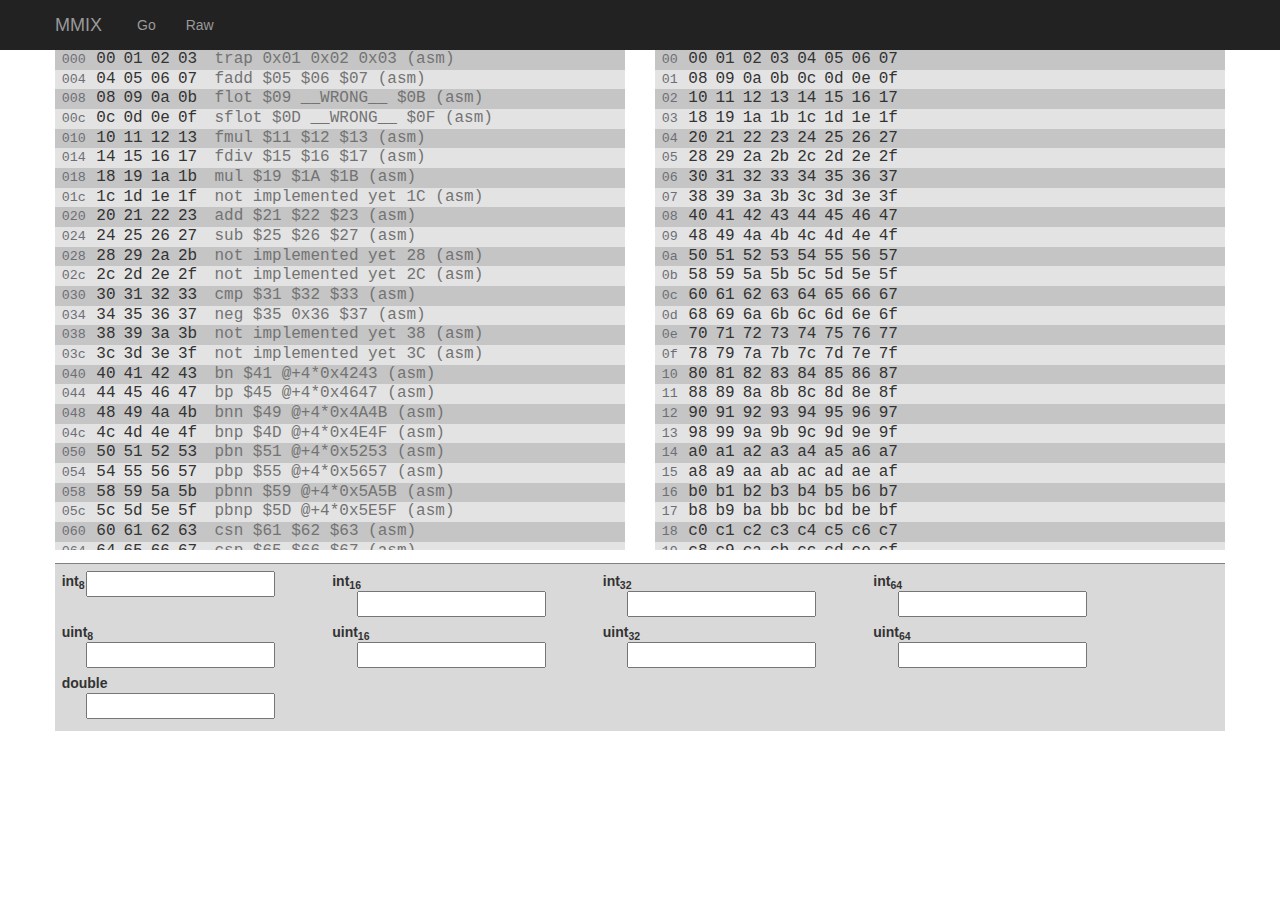
<file: index.html>
<!DOCTYPE html>
<html>
<head>
    <title></title>
    <meta charset="utf-8">
    <meta name="viewport" content="width=device-width, initial-scale=1.0">
    <meta name="description" content="">
    <meta name="author" content="">
    <link rel="stylesheet" href="css/bootstrap.min.css">
    <link rel="stylesheet" href="css/style.css">

    <script src="js/jquery.min.js"></script>
    <script src="js/common.js"></script>
    <script src="js/memory.js"></script>
    <script src="js/mmixcommands.js"></script>
    <script src="js/processor.js"></script>


    <script src="js/bootstrap.min.js"></script>

    <script src="js/editors.mmix.js"></script>

    <script src="js/main.js"></script>
</head>
<body>
<div class="navbar navbar-inverse navbar-fixed-top">
    <div class="container">
        <button type="button" class="navbar-toggle" data-toggle="collapse" data-target=".nav-collapse">
            <span class="icon-bar"></span>
            <span class="icon-bar"></span>
            <span class="icon-bar"></span>
        </button>
        <a class="navbar-brand" href="#">MMIX</a>
        <div class="nav-collapse collapse">
            <ul class="nav navbar-nav">
                <li><a id="goButton" href="#">Go</a></li>
                <li><a id="rawEditButton" href="#">Raw</a></li>
            </ul>
        </div><!--/.nav-collapse -->
    </div>
</div>

<div class="container">
    <div class="row">
        <div class="col-6"><div id="memed" ></div></div>
        <div class="col-6"><div id="reged" ></div></div>
    </div>
    <div class="value_editor">
        <label>int<sub>8</sub> <input id="int8_editor" type="text"></label>
        <label>int<sub>16</sub> <input id="int16_editor" type="text"></label>
        <label>int<sub>32</sub> <input id="int32_editor" type="text"></label>
        <label>int<sub>64</sub> <input id="int64_editor" type="text"></label>
        <label>uint<sub>8</sub> <input id="uint8_editor" type="text"></label>
        <label>uint<sub>16</sub> <input id="uint16_editor" type="text"></label>
        <label>uint<sub>32</sub> <input id="uint32_editor" type="text"></label>
        <label>uint<sub>64</sub> <input id="uint64_editor" type="text"></label>
        <label>double <input id="double_editor" type="text"></label>

    </div>
</div><!-- /.container --></body>

<div id="rawEditor">
    <form role="form">
        <div class="form-group">
            <label for="rawText">Raw memory data</label>
            <textarea id="rawText" class="form-control" rows="10"></textarea>
        </div>
        <button type="button" class="btn btn-success" id="rawEditor_save">Save</button>
        <button type="button" class="btn btn-warning" id="rawEditor_cancel">Cancel</button>
    </form>
</div>
</html>
</file>
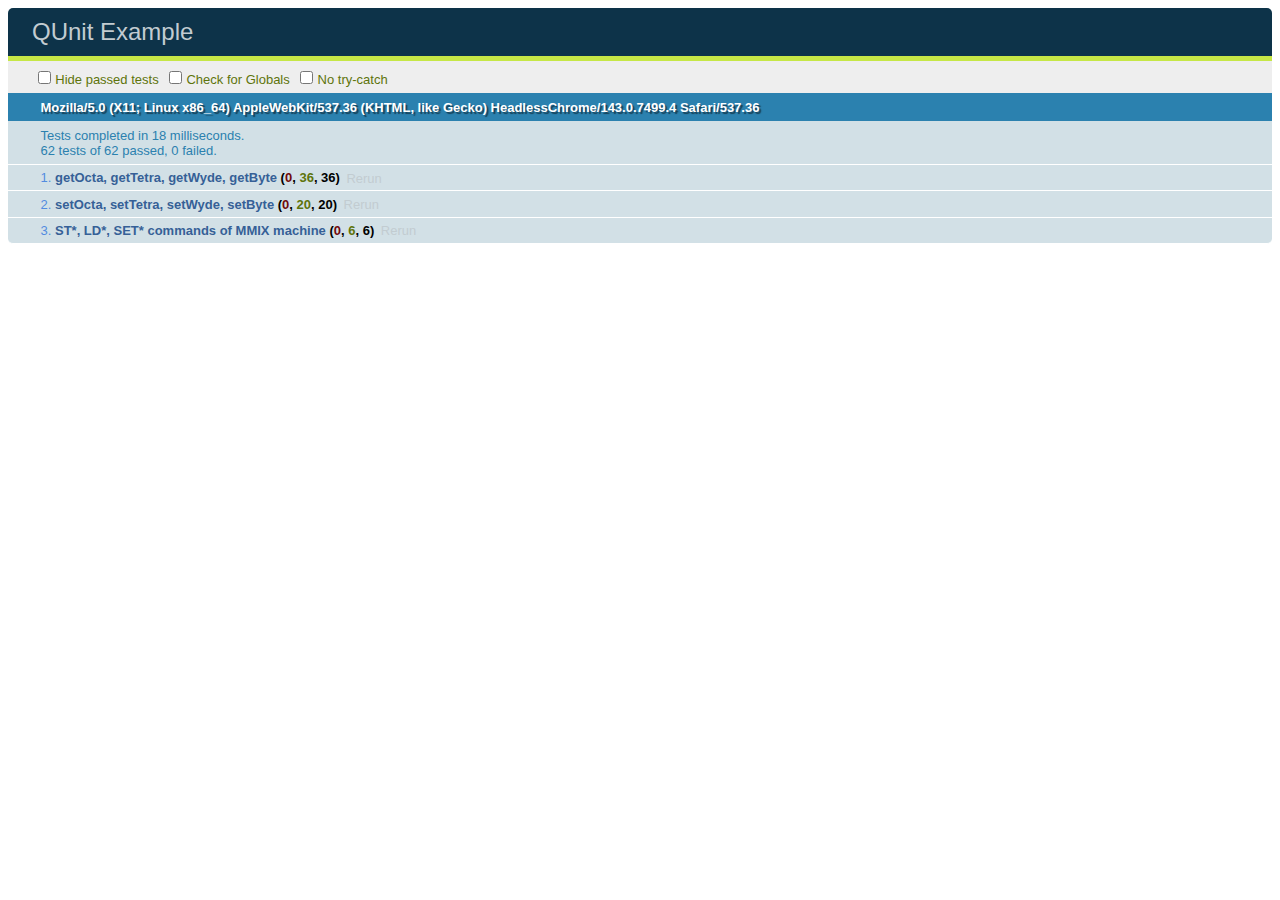
<file: testing.html>
<!DOCTYPE html>
<html>
<head>
	<meta charset="utf-8">
	<title>QUnit Example</title>
	<link rel="stylesheet" href="qunit/qunit.css">
    <script src="js/common.js"></script>
    <script src="js/memory.js"></script>
    <script src="js/mmixcommands.js"></script>
    <script src="js/processor.js"></script>
</head>
<body>
	<div id="qunit"></div>

	<script src="qunit/qunit.js"></script>
    <script src="tests/st_ld_set.js"></script>
	<!--script>
	test( "MMIX machine", function() {
		var mac = new MMIXMachine(1 << 9, ops);
		ok(mac.makeASMfrom8HEX("22040302") === "ADDU $04, $03, $02", "Disassembler passed!");

		ok(mac.make8HEXfromASM("setl $0, 0") === "e3000000", "SETL compile passed!")

		mac.runASMCMD("setl $0, 0");
		mac.runASMCMD("setl $1, 3");
		ops.p[ops.n2o.setl](mac, 2, 4);

		ok(mac.reg[1][0] == 3 && mac.reg[1][1] == 0 && mac.reg[1][2] == 0 && mac.reg[1][3] == 0, "SETL passed!");

		ops.p[ops.n2o.ldb](mac, 3, 0, 2);
		mac.runASMCMD("addu $4, $3, $2");
		ops.p[ops.n2o.stb](mac, 4, 0, 0);

		ok(mac.mem[0] === 8, "ADDU passed!");
	});
	</script-->
</body>
</html>
</file>
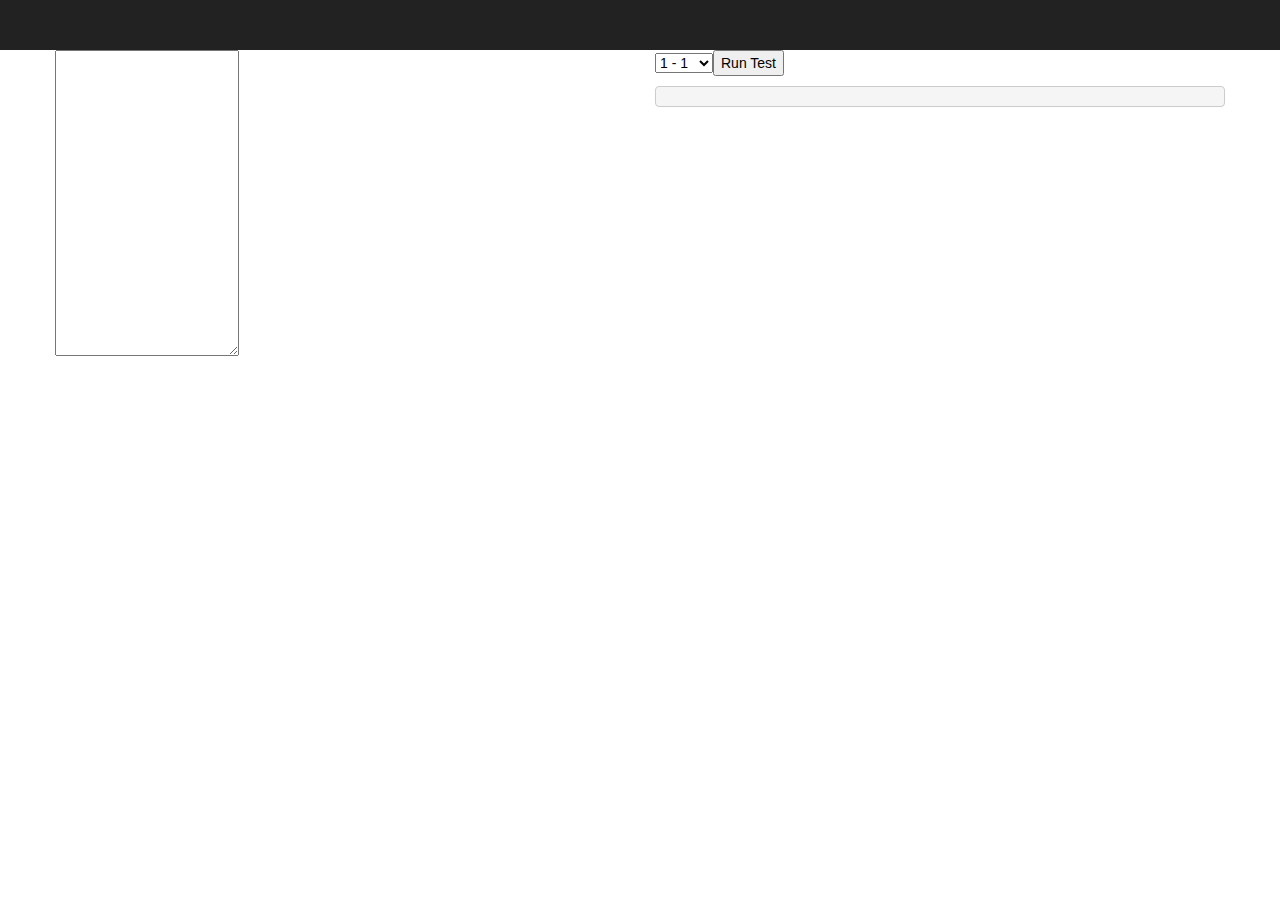
<file: tst_system.html>
<!DOCTYPE html>
<html>
<head>
    <title></title>
    <meta charset="utf-8">
    <meta name="viewport" content="width=device-width, initial-scale=1.0">
    <meta name="description" content="">
    <meta name="author" content="">
    <link rel="stylesheet" href="css/bootstrap.min.css">
    <link rel="stylesheet" href="css/style.css">

    <script src="js/jquery.min.js"></script>
    <script src="js/common.js"></script>
    <script src="js/memory.js"></script>
    <script src="js/mmixcommands.js"></script>
    <script src="js/processor.js"></script>


    <script src="js/bootstrap.min.js"></script>

    <script src="tasks/part1.js"></script>
    <script src="tasks/part2.js"></script>
    <script src="tasks/part3.js"></script>
    <script src="js/testsystem.js"></script>
    <style type="text/css">
        #results .resItem {
            border: 1px solid beige;
        }
        #results .wrong {
            background-color: magenta;

        }
        #results .ok {
            background-color: greenyellow;
        }
    </style>

    <script>
        var shared = window
        $(document).ready(function() {
            for(var i = 0; i < shared.tasks.length; i++) {
                for(var j = 0; j < shared.tasks[i].length; j++) {
                    var opt = $("<option>" + (i + 1) + " - " + (j + 1) + "</option>");
                    $("#task").append(opt);
                    opt.attr("value", [i,j])
                }
            }
        });

        function runTask(opt) {
            var a = eval("([" + opt + "])")
            task = shared.tasks[a[0]][a[1]]

            var res = $("#results")
            res.empty()


            $("#res_code").empty();
            $("#res_code").append("&lt;ol&gt;");
            goTask(task, $("#program")[0].value.replace(/[^0-9A-Fa-f]/g, ""), function(r, task, ext, text) {
                var tli = $("<li>" + text + "</li>");
                tli.addClass("resItem");
                if (r) {
                    tli.addClass("ok");
                } else {
                    tli.addClass("wrong");
                }
                res.append(tli);
                var styleText = "";
                if (!r) {
                    styleText = " style='background-color: magenta;'"
                }
                $("#res_code").append("&lt;li" + styleText + "&gt;" + text + "&lt;/li&gt;");
            });
            $("#res_code").append("&lt;/ol&gt;");
        }
    </script>
</head>
<body>
<div class="navbar navbar-inverse navbar-fixed-top">
    <div class="container">
    </div>
</div>

<div class="container">
    <div class="row">
        <div class="col-6">
            <textarea id="program" rows="15" cols="20"></textarea>
        </div>
        <div class="col-6">
            <select id="task"></select><button onclick="runTask($('#task').val())">Run Test</button>

            <ol id="results"></ol>
            <pre id="res_code"></pre>
        </div>
    </div>


</div><!-- /.container -->

</body>
</html>
</file>
<file: css/style.css>
body {
    padding-top: 50px;
}


.hexEditor {
    font-family: Consolas, Menlo, Monaco, Lucida Console, Liberation Mono, DejaVu Sans Mono, Bitstream Vera Sans Mono, monospace, serif;
    font-size: 12pt;
    line-height: 14pt;
}

.hexEditor .line:nth-child(odd) {
    background-color:  #C5C5C5
}
.hexEditor .line:nth-child(even) {
    background-color:  #E3E3E3;
}

.hexEditor .num {
    color: #6D6E75;
    padding-left: 5pt;
    padding-right: 5pt;
    font-size: smaller;
}

.hexEditor .item {
    padding: 0 3pt;
}

.hexEditor .item:hover {
    color: #5ebff7;
}

.hexEditor .editing {
    background-color: black;
    color: white;
    border-radius: 2pt;
    -moz-box-shadow: 0 0 10px rgba(0,0,0,0.5); /* Для Firefox */
    -webkit-box-shadow: 0 0 10px rgba(0,0,0,0.5); /* Для Safari и Chrome */
    box-shadow: 0 0 10px rgba(0,0,0,0.5); /* Параметры тени */
}

.hexEditor .editing .cur {
    background-color: white;
    color: black;
}


.hexEditor .updated_reading {
    background-color: #abffb5 !important;
}

.hexEditor .updated {
    background-color: #ffcaca !important;
}

.hexEditor .line .desc {
    margin-left: 10pt;
    color: #737373 !important;
}

.hexEditor .line .desc:hover {
    color: darkblue !important;
    cursor: pointer;
}

.hexEditor .wrongCommand {
    color: red;
}

.hexEditor .finishLineNum {
    color: green;
}

#rawEditor {
    background-color: rgba(0,0,0,0.7);
    position: fixed;
    top: 0;
    left: 0;
    right: 0;
    bottom: 0;
    z-index: 10000;
    display: none;
}

#rawEditor > form {
    margin-left: 25%;
    margin-right: 25%;
    width:50%;
}

.hexEditor .line .desc[view=ascii] .data {
    background-color: rgba(199, 198, 167, 30);
}

html, body {
    height: 100%;
}

#memed, #reged {
    overflow-y: scroll;
    height: 500px;
}

#rawText {
    font-family: Consolas, Menlo, Monaco, Lucida Console, Liberation Mono, DejaVu Sans Mono, Bitstream Vera Sans Mono, monospace, serif;
}

.value_editor {
    border-top: 1px solid #808080;
    background-color: #d9d9d9;
    margin-top: 10pt;
    padding: 5pt;

}

.value_editor label {
    display: inline-block;
    width: 200pt;
}

.value_editor label input {
    float: right;
    margin-right: 40pt;
}
</file>
<file: qunit/qunit.css>
/**
 * QUnit v1.11.0pre - A JavaScript Unit Testing Framework
 *
 * http://qunitjs.com
 *
 * Copyright 2012 jQuery Foundation and other contributors
 * Released under the MIT license.
 * http://jquery.org/license
 */

/** Font Family and Sizes */

#qunit-tests, #qunit-header, #qunit-banner, #qunit-testrunner-toolbar, #qunit-userAgent, #qunit-testresult {
	font-family: "Helvetica Neue Light", "HelveticaNeue-Light", "Helvetica Neue", Calibri, Helvetica, Arial, sans-serif;
}

#qunit-testrunner-toolbar, #qunit-userAgent, #qunit-testresult, #qunit-tests li { font-size: small; }
#qunit-tests { font-size: smaller; }


/** Resets */

#qunit-tests, #qunit-header, #qunit-banner, #qunit-userAgent, #qunit-testresult, #qunit-modulefilter {
	margin: 0;
	padding: 0;
}


/** Header */

#qunit-header {
	padding: 0.5em 0 0.5em 1em;

	color: #8699a4;
	background-color: #0d3349;

	font-size: 1.5em;
	line-height: 1em;
	font-weight: normal;

	border-radius: 5px 5px 0 0;
	-moz-border-radius: 5px 5px 0 0;
	-webkit-border-top-right-radius: 5px;
	-webkit-border-top-left-radius: 5px;
}

#qunit-header a {
	text-decoration: none;
	color: #c2ccd1;
}

#qunit-header a:hover,
#qunit-header a:focus {
	color: #fff;
}

#qunit-testrunner-toolbar label {
	display: inline-block;
	padding: 0 .5em 0 .1em;
}

#qunit-banner {
	height: 5px;
}

#qunit-testrunner-toolbar {
	padding: 0.5em 0 0.5em 2em;
	color: #5E740B;
	background-color: #eee;
	overflow: hidden;
}

#qunit-userAgent {
	padding: 0.5em 0 0.5em 2.5em;
	background-color: #2b81af;
	color: #fff;
	text-shadow: rgba(0, 0, 0, 0.5) 2px 2px 1px;
}

#qunit-modulefilter-container {
	float: right;
}

/** Tests: Pass/Fail */

#qunit-tests {
	list-style-position: inside;
}

#qunit-tests li {
	padding: 0.4em 0.5em 0.4em 2.5em;
	border-bottom: 1px solid #fff;
	list-style-position: inside;
}

#qunit-tests.hidepass li.pass, #qunit-tests.hidepass li.running  {
	display: none;
}

#qunit-tests li strong {
	cursor: pointer;
}

#qunit-tests li a {
	padding: 0.5em;
	color: #c2ccd1;
	text-decoration: none;
}
#qunit-tests li a:hover,
#qunit-tests li a:focus {
	color: #000;
}

.qunit-assert-list {
	margin-top: 0.5em;
	padding: 0.5em;

	background-color: #fff;

	border-radius: 5px;
	-moz-border-radius: 5px;
	-webkit-border-radius: 5px;
}

.qunit-collapsed {
	display: none;
}

#qunit-tests table {
	border-collapse: collapse;
	margin-top: .2em;
}

#qunit-tests th {
	text-align: right;
	vertical-align: top;
	padding: 0 .5em 0 0;
}

#qunit-tests td {
	vertical-align: top;
}

#qunit-tests pre {
	margin: 0;
	white-space: pre-wrap;
	word-wrap: break-word;
}

#qunit-tests del {
	background-color: #e0f2be;
	color: #374e0c;
	text-decoration: none;
}

#qunit-tests ins {
	background-color: #ffcaca;
	color: #500;
	text-decoration: none;
}

/*** Test Counts */

#qunit-tests b.counts                       { color: black; }
#qunit-tests b.passed                       { color: #5E740B; }
#qunit-tests b.failed                       { color: #710909; }

#qunit-tests li li {
	padding: 5px;
	background-color: #fff;
	border-bottom: none;
	list-style-position: inside;
}

/*** Passing Styles */

#qunit-tests li li.pass {
	color: #3c510c;
	background-color: #fff;
	border-left: 10px solid #C6E746;
}

#qunit-tests .pass                          { color: #528CE0; background-color: #D2E0E6; }
#qunit-tests .pass .test-name               { color: #366097; }

#qunit-tests .pass .test-actual,
#qunit-tests .pass .test-expected           { color: #999999; }

#qunit-banner.qunit-pass                    { background-color: #C6E746; }

/*** Failing Styles */

#qunit-tests li li.fail {
	color: #710909;
	background-color: #fff;
	border-left: 10px solid #EE5757;
	white-space: pre;
}

#qunit-tests > li:last-child {
	border-radius: 0 0 5px 5px;
	-moz-border-radius: 0 0 5px 5px;
	-webkit-border-bottom-right-radius: 5px;
	-webkit-border-bottom-left-radius: 5px;
}

#qunit-tests .fail                          { color: #000000; background-color: #EE5757; }
#qunit-tests .fail .test-name,
#qunit-tests .fail .module-name             { color: #000000; }

#qunit-tests .fail .test-actual             { color: #EE5757; }
#qunit-tests .fail .test-expected           { color: green;   }

#qunit-banner.qunit-fail                    { background-color: #EE5757; }


/** Result */

#qunit-testresult {
	padding: 0.5em 0.5em 0.5em 2.5em;

	color: #2b81af;
	background-color: #D2E0E6;

	border-bottom: 1px solid white;
}
#qunit-testresult .module-name {
	font-weight: bold;
}

/** Fixture */

#qunit-fixture {
	position: absolute;
	top: -10000px;
	left: -10000px;
	width: 1000px;
	height: 1000px;
}
</file>
